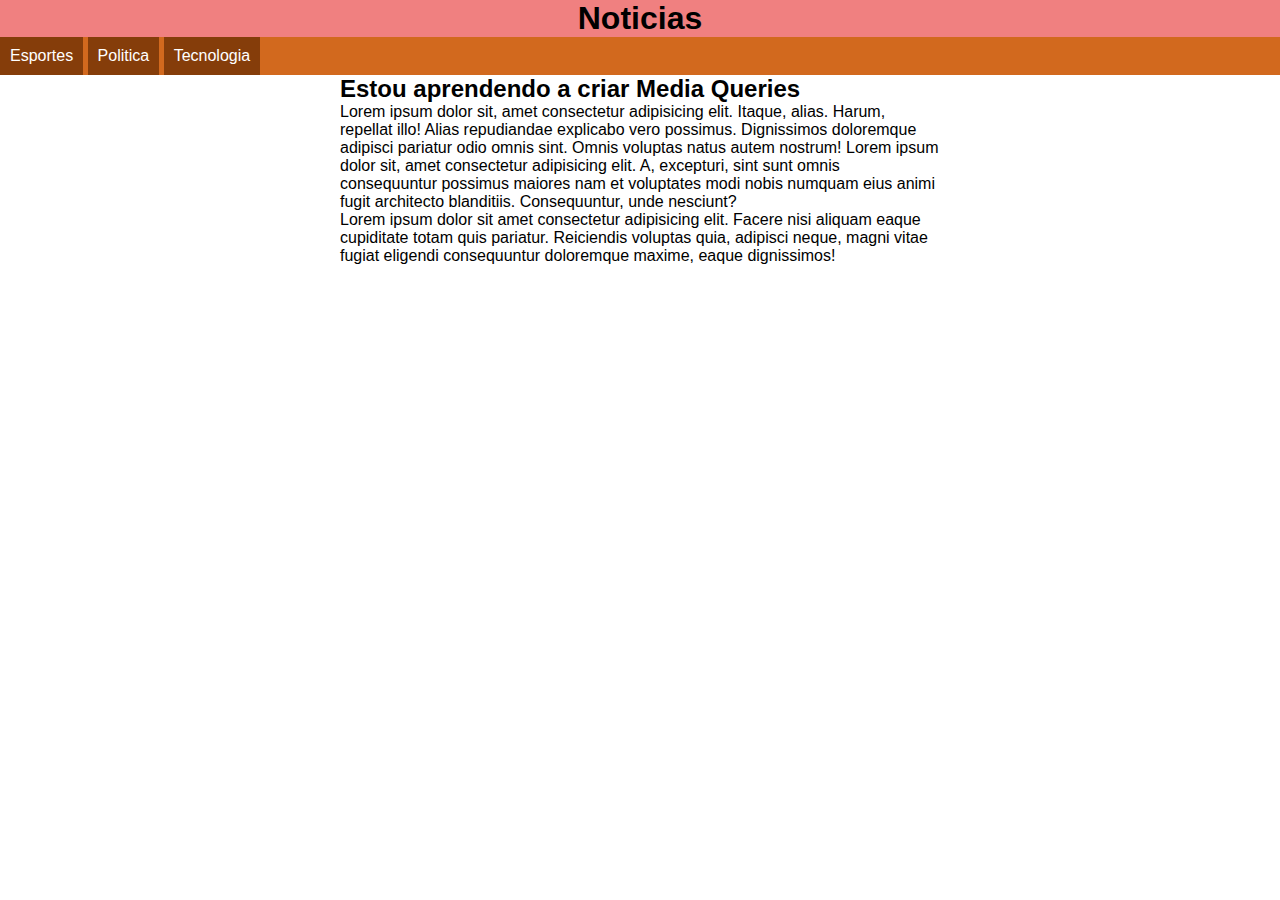
<file: MQ001/index.html>
<!DOCTYPE html>
<html lang="pt-br">
<head>
    <meta charset="UTF-8">
    <meta http-equiv="X-UA-Compatible" content="IE=edge">
    <meta name="viewport" content="width=device-width, initial-scale=1.0">
    <title>Media Querry</title>
    <!--Aqui começa as Media Queries-->
    <link rel="stylesheet" href="estilos/tela.css" media="screen">
    <link rel="stylesheet" href="estilos/impressora.css" media="print">
</head>
<body>
    <header>
        <h1>Noticias</h1>
        <menu>
            <ul>
                <li>Esportes</li>
                <li>Politica</li>
                <li>Tecnologia</li>
            </ul>
        </menu>
    </header>
    <main>
        <article>
            <h2>Estou aprendendo a criar Media Queries</h2>
            <p>Lorem ipsum dolor sit, amet consectetur adipisicing elit. Itaque, alias. Harum, repellat illo! Alias repudiandae explicabo vero possimus. Dignissimos doloremque adipisci pariatur odio omnis sint. Omnis voluptas natus autem nostrum! Lorem ipsum dolor sit, amet consectetur adipisicing elit. A, excepturi, sint sunt omnis consequuntur possimus maiores nam et voluptates modi nobis numquam eius animi fugit architecto blanditiis. Consequuntur, unde nesciunt?</p>

            <p>Lorem ipsum dolor sit amet consectetur adipisicing elit. Facere nisi aliquam eaque cupiditate totam quis pariatur. Reiciendis voluptas quia, adipisci neque, magni vitae fugiat eligendi consequuntur doloremque maxime, eaque dignissimos!</p>
        </article>
    </main>
</body>
</html>
</file>
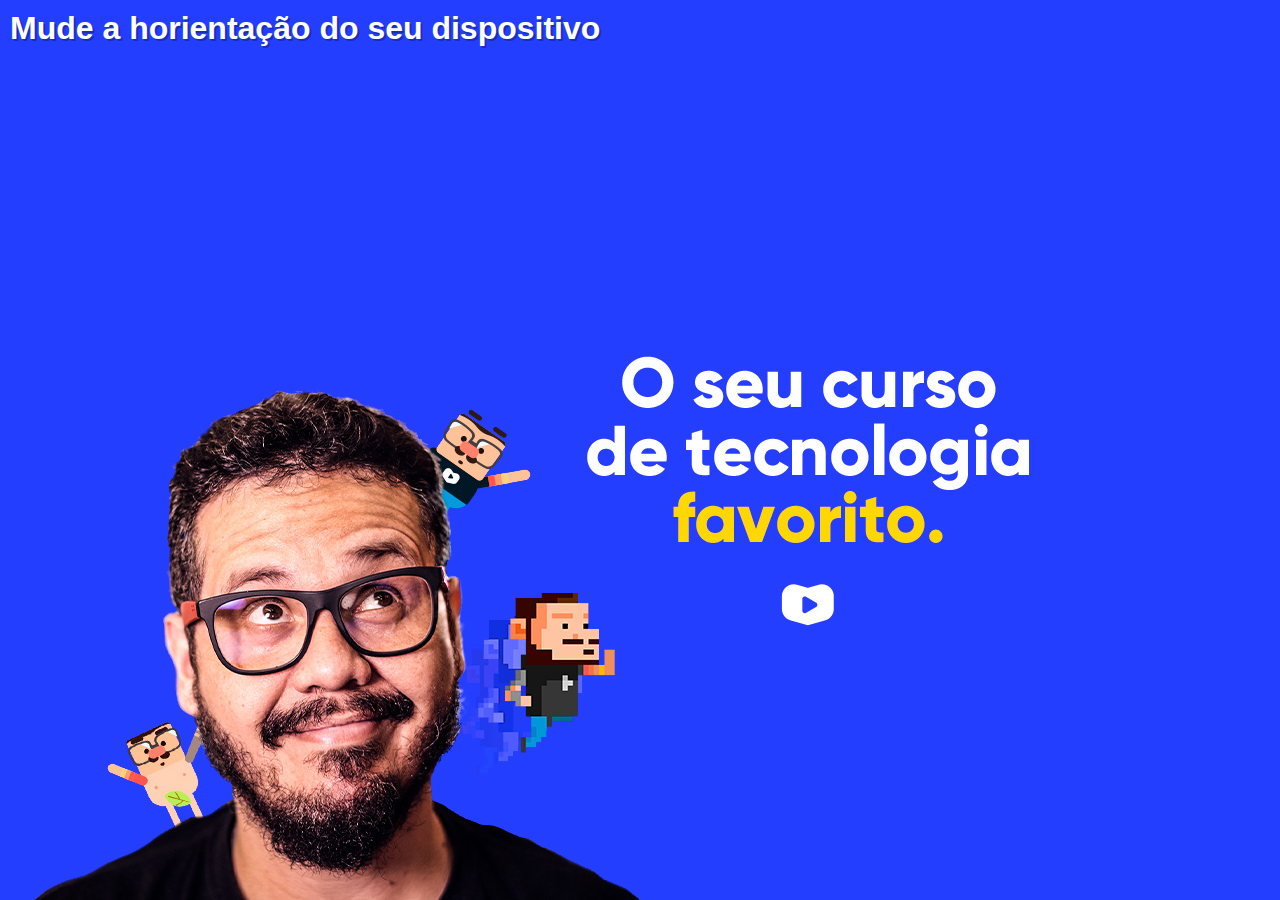
<file: MQ002/index.html>
<!DOCTYPE html>
<html lang="pt-br">
<head>
    <meta charset="UTF-8">
    <meta http-equiv="X-UA-Compatible" content="IE=edge">
    <meta name="viewport" content="width=device-width, initial-scale=1.0">
    <title>Media Queries</title>
    <link rel="stylesheet" href="estilos/style.css" media="all">
    <link rel="stylesheet" href="estilos/retrato.css" media="screen and (orientation:portrait)">
    <link rel="stylesheet" href="estilos/paisagem.css"media="screen and (orientation:landscape)">
</head>
<body>
    <!--Media Queries = Media Type(tipo de media) + Media Features(caracteristica da media)
        As Media Features são entre () 
    -->
    <h1>Mude a horientação do seu dispositivo</h1>
</body>
</html>
</file>
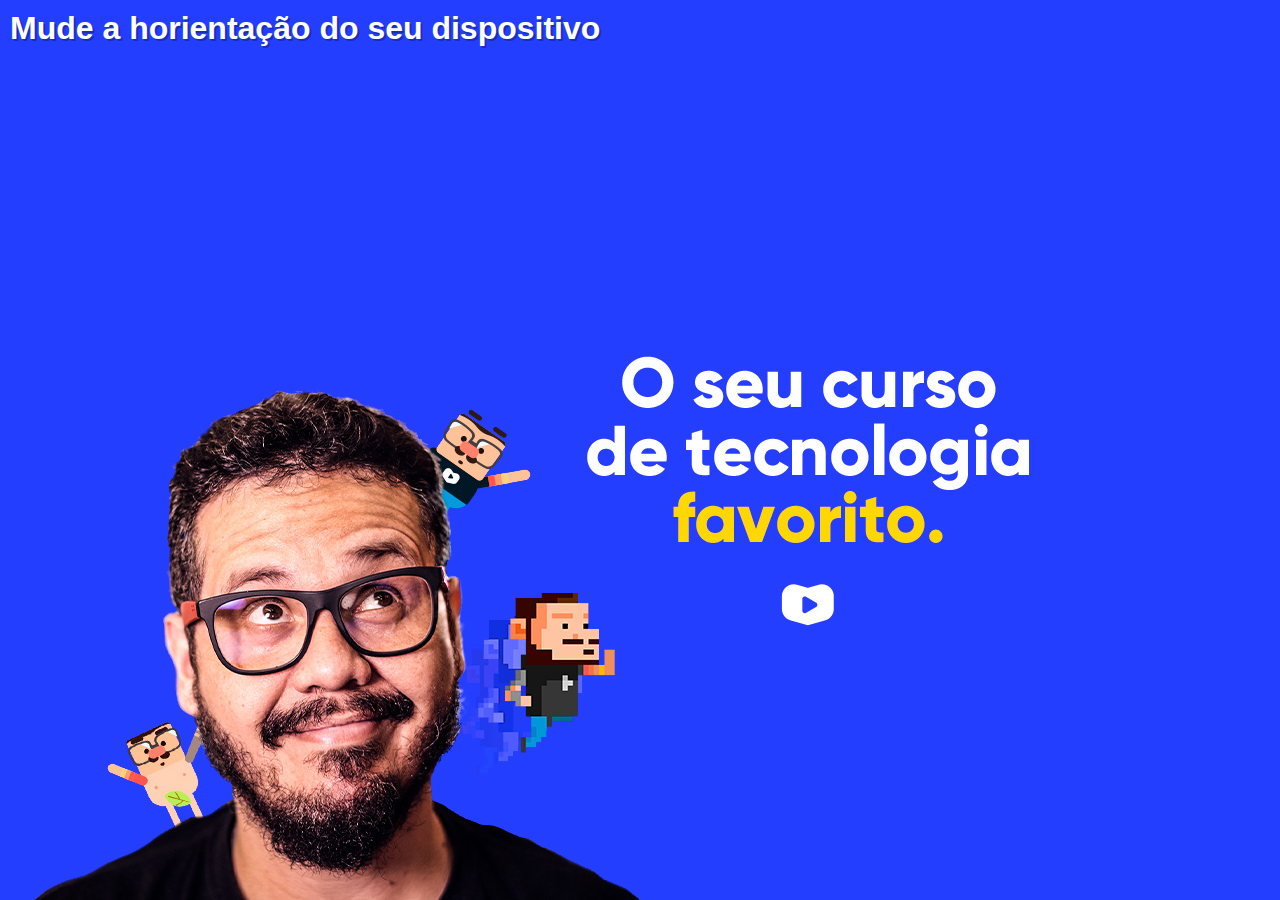
<file: MQ003/index.html>
<!DOCTYPE html>
<html lang="pt-br">
<head>
    <meta charset="UTF-8">
    <meta http-equiv="X-UA-Compatible" content="IE=edge">
    <meta name="viewport" content="width=device-width, initial-scale=1.0">
    <title>Media Queries</title>
    <style>
        @charset 'UTF-8';
        /*Declarações Gerais*/
        * {
            margin: 0px;
            padding: 0px;
            font-family: Arial, Helvetica, sans-serif;
        }

        html, body {
            width: 100vw;
            height: 100vh;
            background-color: #233EFF;
            background-size: contain;
            background-repeat: no-repeat;
        }

        h1 {
            color: white;
            text-shadow: 2px 2px 0px #1a2db9;
            padding: 10px;
        }

        /*Declarações Retrato*/
        /*@media regra do tipo media*/
        @media screen and (orientation: portrait) {
            body {
                background-image: url(../MQ003/imagens/cev-portrait.jpg);
                background-position: center bottom;
            }
        }

        /*Declarações Paissagem*/
        @media screen and (orientation: landscape){
            body {
                background-image: url(../MQ003/imagens/cev-landscape.jpg);
                background-position: left bottom;
            }
        }
    </style>
</head>
<body>
    <!--Media Queries = Media Type(tipo de media) + Media Features(caracteristica da media)
        As Media Features são entre () 
    -->
    <h1>Mude a horientação do seu dispositivo</h1>
</body>
</html>
</file>
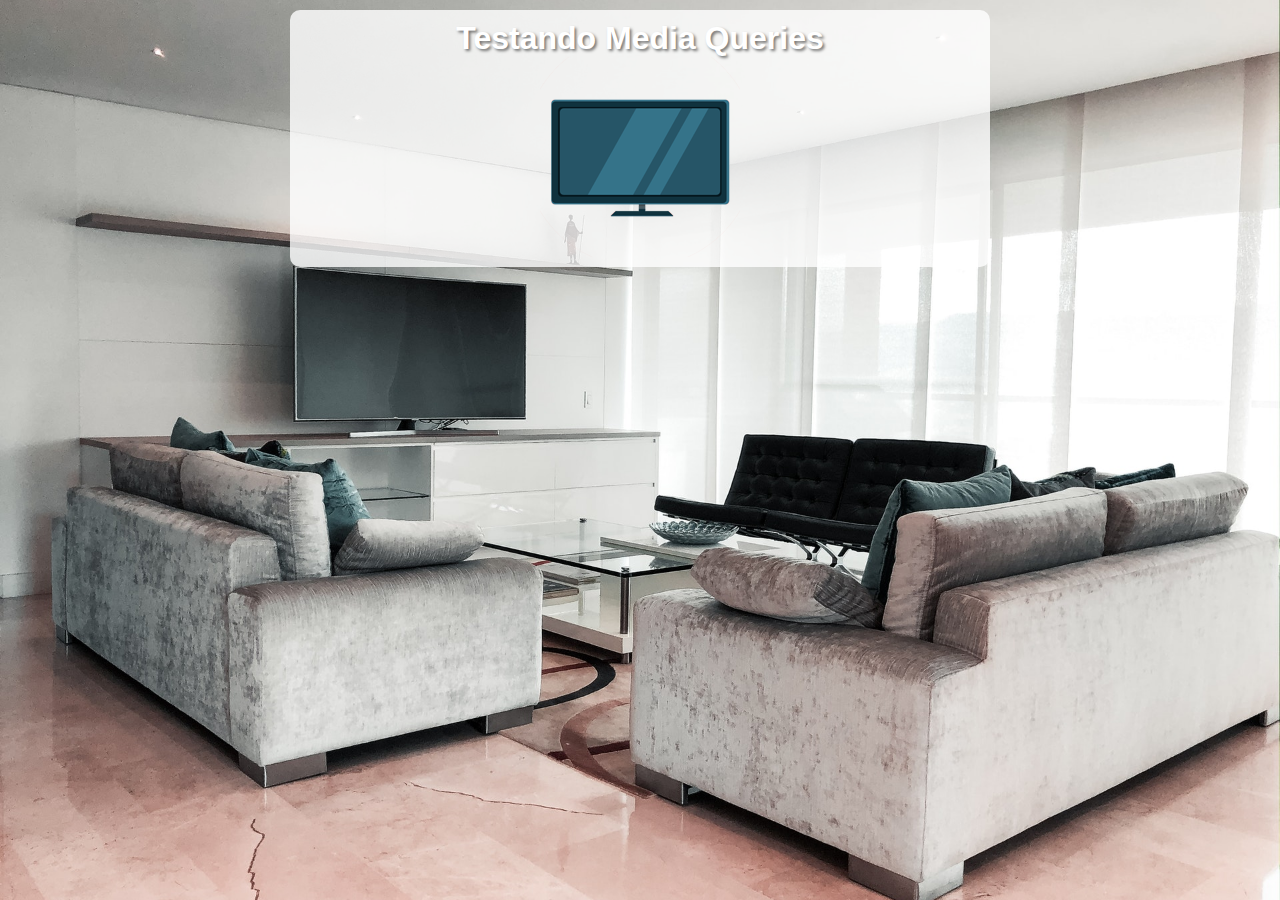
<file: MQ004/index.html>
<!DOCTYPE html>
<html lang="pt-br">
<head>
    <meta charset="UTF-8">
    <meta http-equiv="X-UA-Compatible" content="IE=edge">
    <meta name="viewport" content="width=device-width, initial-scale=1.0">
    <title>Media Queries</title>
    <link rel="stylesheet" href="estilos/style.css" media="all">
    <link rel="stylesheet" href="estilos/media-querry.css">
</head>
<body>
    <main>
        <h1>Testando Media Queries</h1>
        <img id="phone" src="imagens/icon-phone.png" alt="acessando via smartphone">
        <img id="tablet" src="imagens/icon-tablet.png" alt="acessando via tablet">
        <img id="print" src="imagens/icon-print.png" alt="Versão para impressão">
        <img id="pc" src="imagens/icon-pc.png" alt="versão para desktop">
        <img id="tv" src="imagens/icon-tv.png" alt="versão para tv">
    </main>
</body>
</html>
</file>
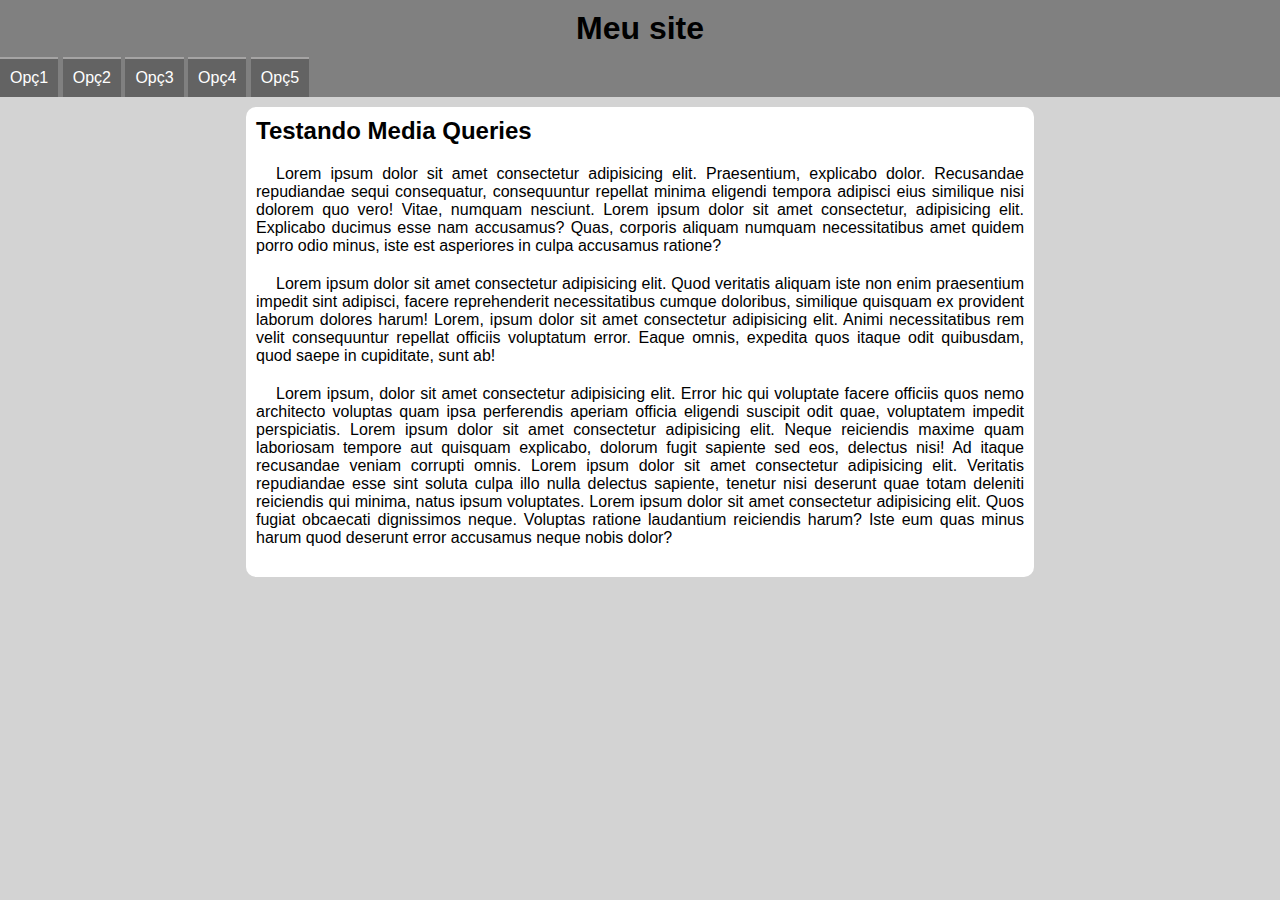
<file: MQ005/index.html>
<!DOCTYPE html>
<html lang="pt-br">
<head>
    <meta charset="UTF-8">
    <meta http-equiv="X-UA-Compatible" content="IE=edge">
    <meta name="viewport" content="width=device-width, initial-scale=1.0">
    <link rel="stylesheet" href="estilos/style.css">
    <link rel="stylesheet" href="estilos/media-query.css">
    <title>Media Query</title>
    <link href="https://fonts.googleapis.com/css2?family=Material+Symbols+Outlined" rel="stylesheet" />
</head>
<body onresize="mudouTamanho()">
    <header>
        <h1>Meu site</h1>
        <i id="burguer" class="material-symbols-outlined" onclick="clickMenu()">menu</i>
        <menu id="itens">
            <ul>
                <li><a href="#">Opç1</a></li>
                <li><a href="#">Opç2</a></li>
                <li><a href="#">Opç3</a></li>
                <li><a href="#">Opç4</a></li>
                <li><a href="#">Opç5</a></li>
            </ul>
        </menu>
    </header>
    <main>
        <article>
            <h2>Testando Media Queries</h2>
            <p>Lorem ipsum dolor sit amet consectetur adipisicing elit. Praesentium, explicabo dolor. Recusandae repudiandae sequi consequatur, consequuntur repellat minima eligendi tempora adipisci eius similique nisi dolorem quo vero! Vitae, numquam nesciunt. Lorem ipsum dolor sit amet consectetur, adipisicing elit. Explicabo ducimus esse nam accusamus? Quas, corporis aliquam numquam necessitatibus amet quidem porro odio minus, iste est asperiores in culpa accusamus ratione?</p>
            <p>Lorem ipsum dolor sit amet consectetur adipisicing elit. Quod veritatis aliquam iste non enim praesentium impedit sint adipisci, facere reprehenderit necessitatibus cumque doloribus, similique quisquam ex provident laborum dolores harum! Lorem, ipsum dolor sit amet consectetur adipisicing elit. Animi necessitatibus rem velit consequuntur repellat officiis voluptatum error. Eaque omnis, expedita quos itaque odit quibusdam, quod saepe in cupiditate, sunt ab!</p>
            <p>Lorem ipsum, dolor sit amet consectetur adipisicing elit. Error hic qui voluptate facere officiis quos nemo architecto voluptas quam ipsa perferendis aperiam officia eligendi suscipit odit quae, voluptatem impedit perspiciatis. Lorem ipsum dolor sit amet consectetur adipisicing elit. Neque reiciendis maxime quam laboriosam tempore aut quisquam explicabo, dolorum fugit sapiente sed eos, delectus nisi! Ad itaque recusandae veniam corrupti omnis. Lorem ipsum dolor sit amet consectetur adipisicing elit. Veritatis repudiandae esse sint soluta culpa illo nulla delectus sapiente, tenetur nisi deserunt quae totam deleniti reiciendis qui minima, natus ipsum voluptates. Lorem ipsum dolor sit amet consectetur adipisicing elit. Quos fugiat obcaecati dignissimos neque. Voluptas ratione laudantium reiciendis harum? Iste eum quas minus harum quod deserunt error accusamus neque nobis dolor?</p>
        </article>
    </main>
    <script>
        function mudouTamanho() {
            if (window.innerWidth >= 768) {
                itens.style.display = 'block'
            } else {
                itens.style.display = 'none'
            }
        };

        function clickMenu() {
            if (itens.style.display == 'block') {
                itens.style.display = 'none'
            } else {
                itens.style.display = 'block'
            }
        };
    </script>
</body>
</html>
</file>
<file: MQ001/estilos/tela.css>
@charset "UTF-8";

/* Estilo para telas*/

* {
    margin: 0px;
    padding: 0px;
}

html {
    font-family: sans-serif;
    font-size: 1em;
}

header {
    background-color: lightcoral;
}

header > h1 {
    text-align: center;
}

menu ul {
    list-style-type: none;
    background-color: chocolate;
}

menu li {
    display: inline-block;
    padding: 10px;
    background-color: rgb(133, 61, 10);
    color: white;
}

article {
    display: block;
    width: 600px;
    margin: auto;
}
</file>
<file: MQ001/estilos/impressora.css>
@charset "UTF-8";

/* Estilo para Impressoras*/

* {
    margin: 10px;
    padding: 10px;
}

html {
    font-family: 'Courier New', Courier, monospace;
    font-size: 1.5em;
    line-height: 1.5em;
}

menu {
    display: none;
}

article {
    width: 100%;
}

article::after {
    content: 'Esse artigo foi impresso atráves do site www.cursoemvideo.com';
}
</file>
<file: MQ002/estilos/style.css>
@charset "UTF-8";

/* configurações gerais */


* {
    margin: 0px;
    padding: 0px;
    font-family: Arial, Helvetica, sans-serif;
}

html, body {
    width: 100vw;
    height: 100vh;
    background-color: #233EFF;
    background-size: contain;
    background-repeat: no-repeat;
}

h1 {
    color: white;
    text-shadow: 2px 2px 0px #1a2db9;
    padding: 10px;
}
</file>
<file: MQ002/estilos/retrato.css>
@charset "UTF-8";

/* Aparelho em pé (portrait) */

body {
    background-image: url(../imagens/cev-portrait.jpg);
    background-position: center bottom;
}
</file>
<file: MQ002/estilos/paisagem.css>
@charset "UTF-8";

/* Aparelho deitado (landscape) */ 

body {
    background-image: url(../imagens/cev-landscape.jpg);
    background-position: left bottom;
}
</file>
<file: MQ004/estilos/style.css>
@charset "UTF-8";

/* versão mobile first */ 

* {
    font-family: Arial, Helvetica, sans-serif;
    font-size: 1em;
    margin: 0px;
    padding: 0px;
    box-sizing: border-box;
}

html {
    height: 100vh;
}

body {
    background: black url(../imagens/back-phone.jpg) no-repeat center center;
    background-size: cover;

}

main {
    background-color: rgba(255, 255, 255, 0.795);
    width: 80vw;
    margin: auto;
    margin-top: 10px;
    padding: 10px;
    border-radius: 10px;
}

h1 {
    font-size: 2em;
    text-align: center;
    color: white;
    text-shadow: 2px 2px 3px rgba(0, 0, 0, 0.514);
}

img {
    display: block;
    margin: auto;
}

img#phone {    display: block;}
img#tablet {    display: none;}
img#print { display: none;}
img#pc { display: none;}
img#tv { display: none;}
</file>
<file: MQ004/estilos/media-querry.css>
@charset "UTF-8";

/* Todas as demais medias*/

/* typical device breakpoints:
pequenas telas: até 600px
Celular: 601px até 768px
Tablet: 769px até 992px
Desktop: 993px até 1200px
grandes telas: acima de 1200px
*/ 
@media print { /* Impressão */
    
    * {
        font-family: 'Courier New', Courier, monospace;
    }

    body { 
        background-image: url("../imagens/back-print.jpg"); /* desnecessário. Na hora de imprimir o background não aparece */
    }

    main {
        width: 90vw;
        border: 2px solid black;
    }

    main::after {
        content: "Essa impressão foi feita atráves do site www.cursoemvideo.com";
        text-decoration: overline;
    }

    main h1 {        
        text-shadow: none;
        color: black;
    }

    img#phone { display: none;}
    img#tablet {    display: none;}
    img#print { display: block;}
    img#pc {    display: none;}
    img#tv {    display: none;}
}

@media screen and (min-width: 768px) and (max-width: 992px) { /* Tablet */
    body {
        background-image: url("../imagens/back-tablet.jpg");
    }

    img#phone { display: none;}
    img#tablet {    display: block;}
    img#print { display: none;}
    img#pc {    display: none;}
    img#tv {    display: none;}
}

@media screen and (min-width: 992px) and (max-width:1200px) { /* DeskTop */
    body {
        background-image: url("../imagens/back-pc.jpg");
    }
    
    img#phone { display: none;}
    img#tablet {    display: none;}
    img#print { display: none;}
    img#pc {    display: block;}
    img#tv {    display: none;}
}

@media screen and (min-width: 1200px) { /* Grandes Telas */
    body {
        background-image: url("../imagens/back-tv.jpg");
    }

    main {
        width: 700px;
    }

    img#phone { display: none;}
    img#tablet {    display: none;}
    img#print { display: none;}
    img#pc {    display: none;}
    img#tv {    display: block;}
}
</file>
<file: MQ005/estilos/style.css>
@charset "UTF-8";

* {
    font-family: Arial, Helvetica, sans-serif;
    margin: 0px;
    padding: 0px;
}

html, body {
    background-color: lightgray;
}

header {
    background-color: grey;
}

header > h1 {
    padding: 10px;
    text-align: center;
}

i#burguer {
    display: block;
    background-color: rgb(65, 65, 65);
    color: white;
    text-align: center;
    padding: 10px;
    cursor: pointer;
}

i#burguer:hover {
    background-color: white;
    color: black;
}

menu {
    display: none;
}

menu > ul {
    list-style-type: none;
}

menu a {
    display: block;
    padding: 10px;
    text-decoration: none;
    text-align: center;
    background-color: rgb(99, 99, 99);
    color: white;
    border-top: 2px solid rgb(165, 164, 164);
}

menu a:hover {
    background-color: gray;
}

main {
    padding: 10px;
    width: 90vw;
    background-color: white;
    margin: auto;
    margin-top: 10px;
    border-radius: 10px;
}

article > h2 {
    padding-bottom: 20px;
}

article > p {
    text-align: justify;
    margin-bottom: 20px;
    text-indent: 20px;
}
</file>
<file: MQ005/estilos/media-query.css>
@charset "UTF-8";

/* typical device breakpoints:
pequenas telas: até 600px
Celular: 601px até 768px
Tablet: 769px até 992px
Desktop: 993px até 1200px
grandes telas: acima de 1200px
*/ 

@media screen and (min-width: 768px) {
    i#burguer {
        display: none;
    }

    menu {
        display: block;
    }

    menu li {
        display: inline-block;
    }

    main {
        width: 768px;
    }
}
</file>
